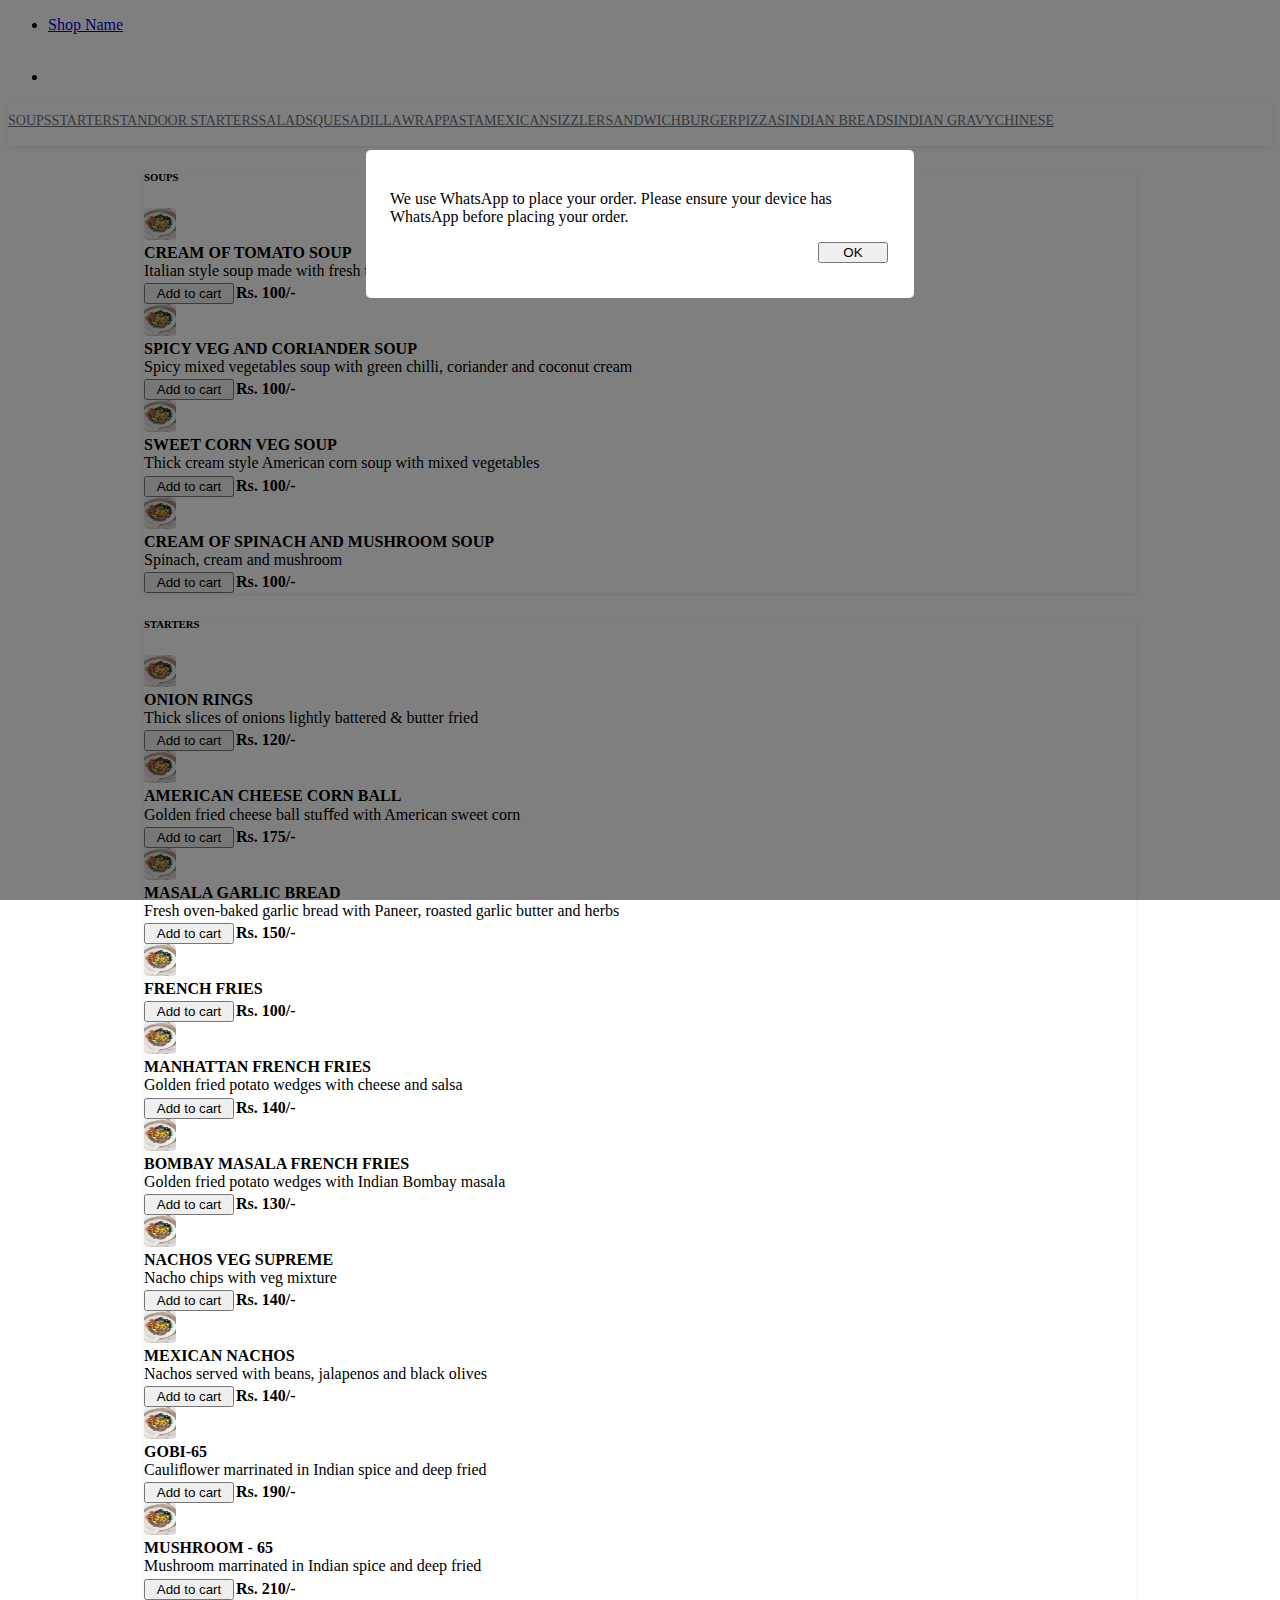
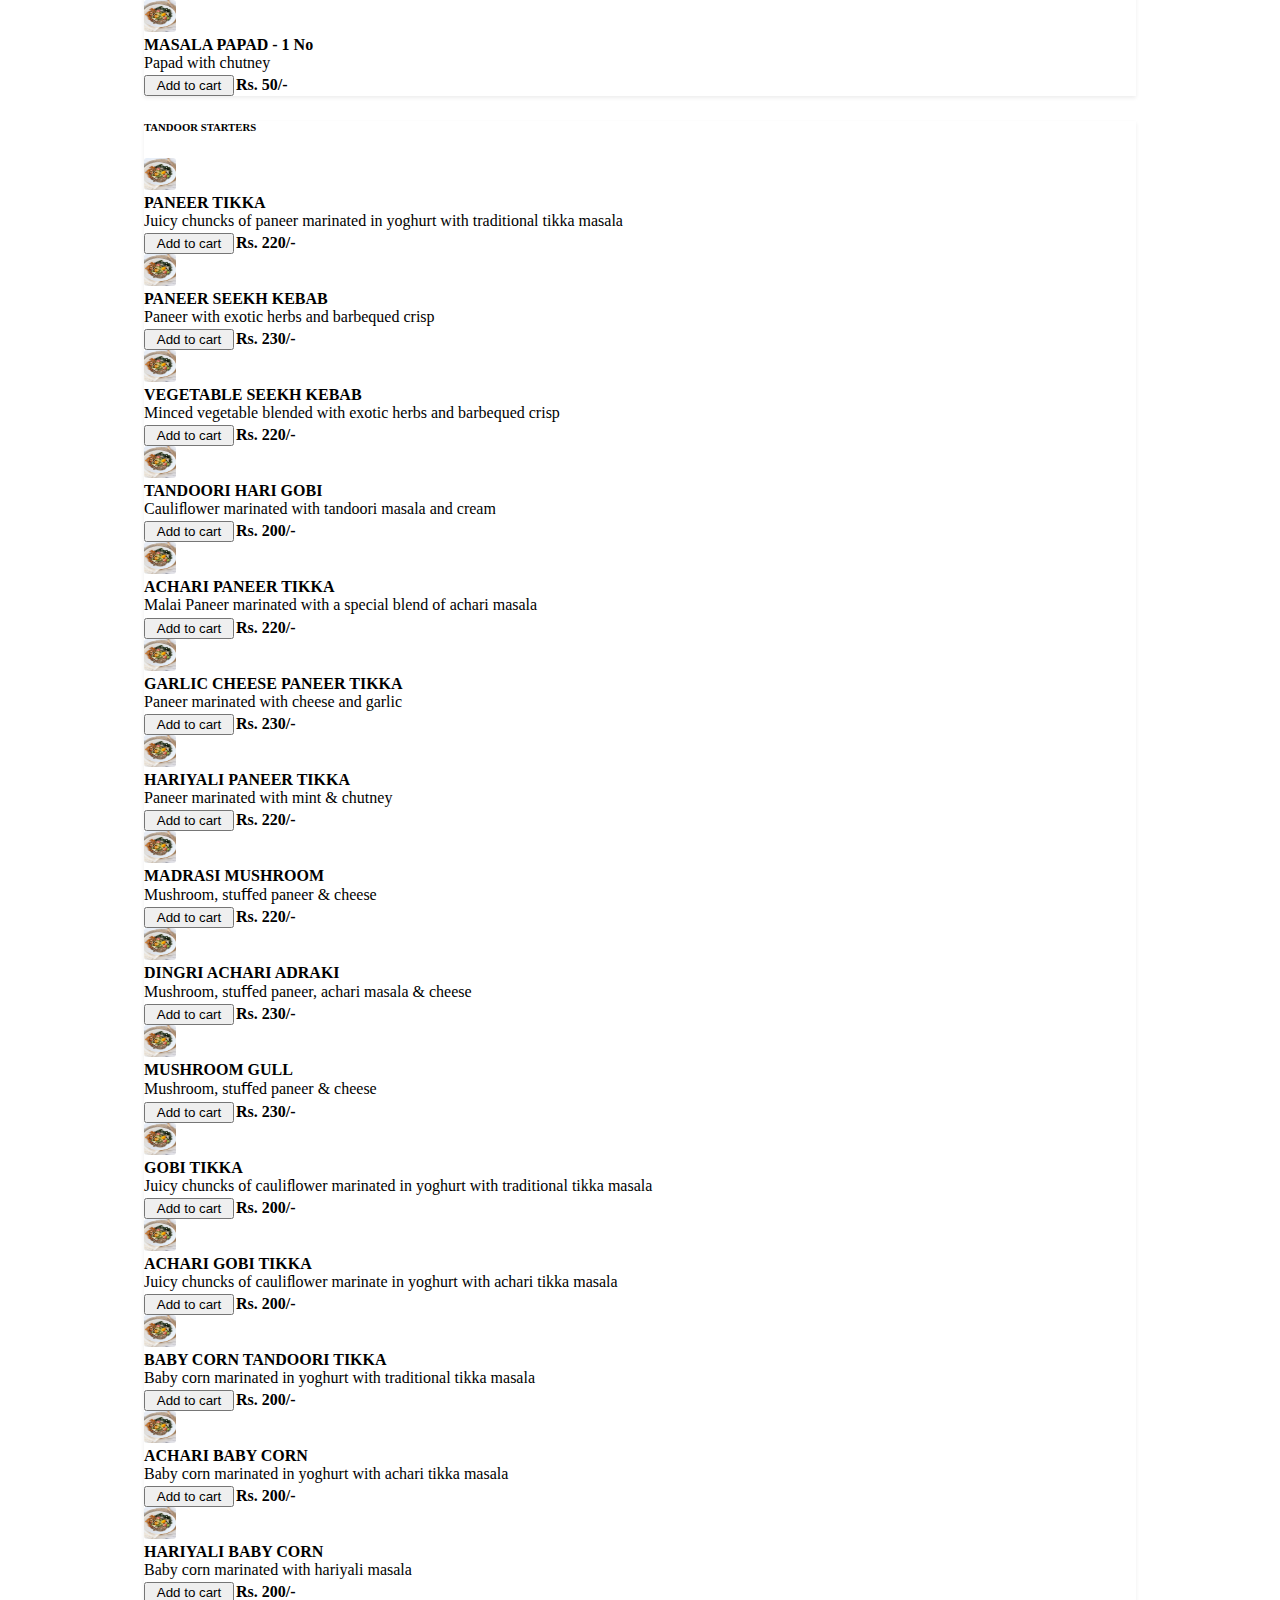
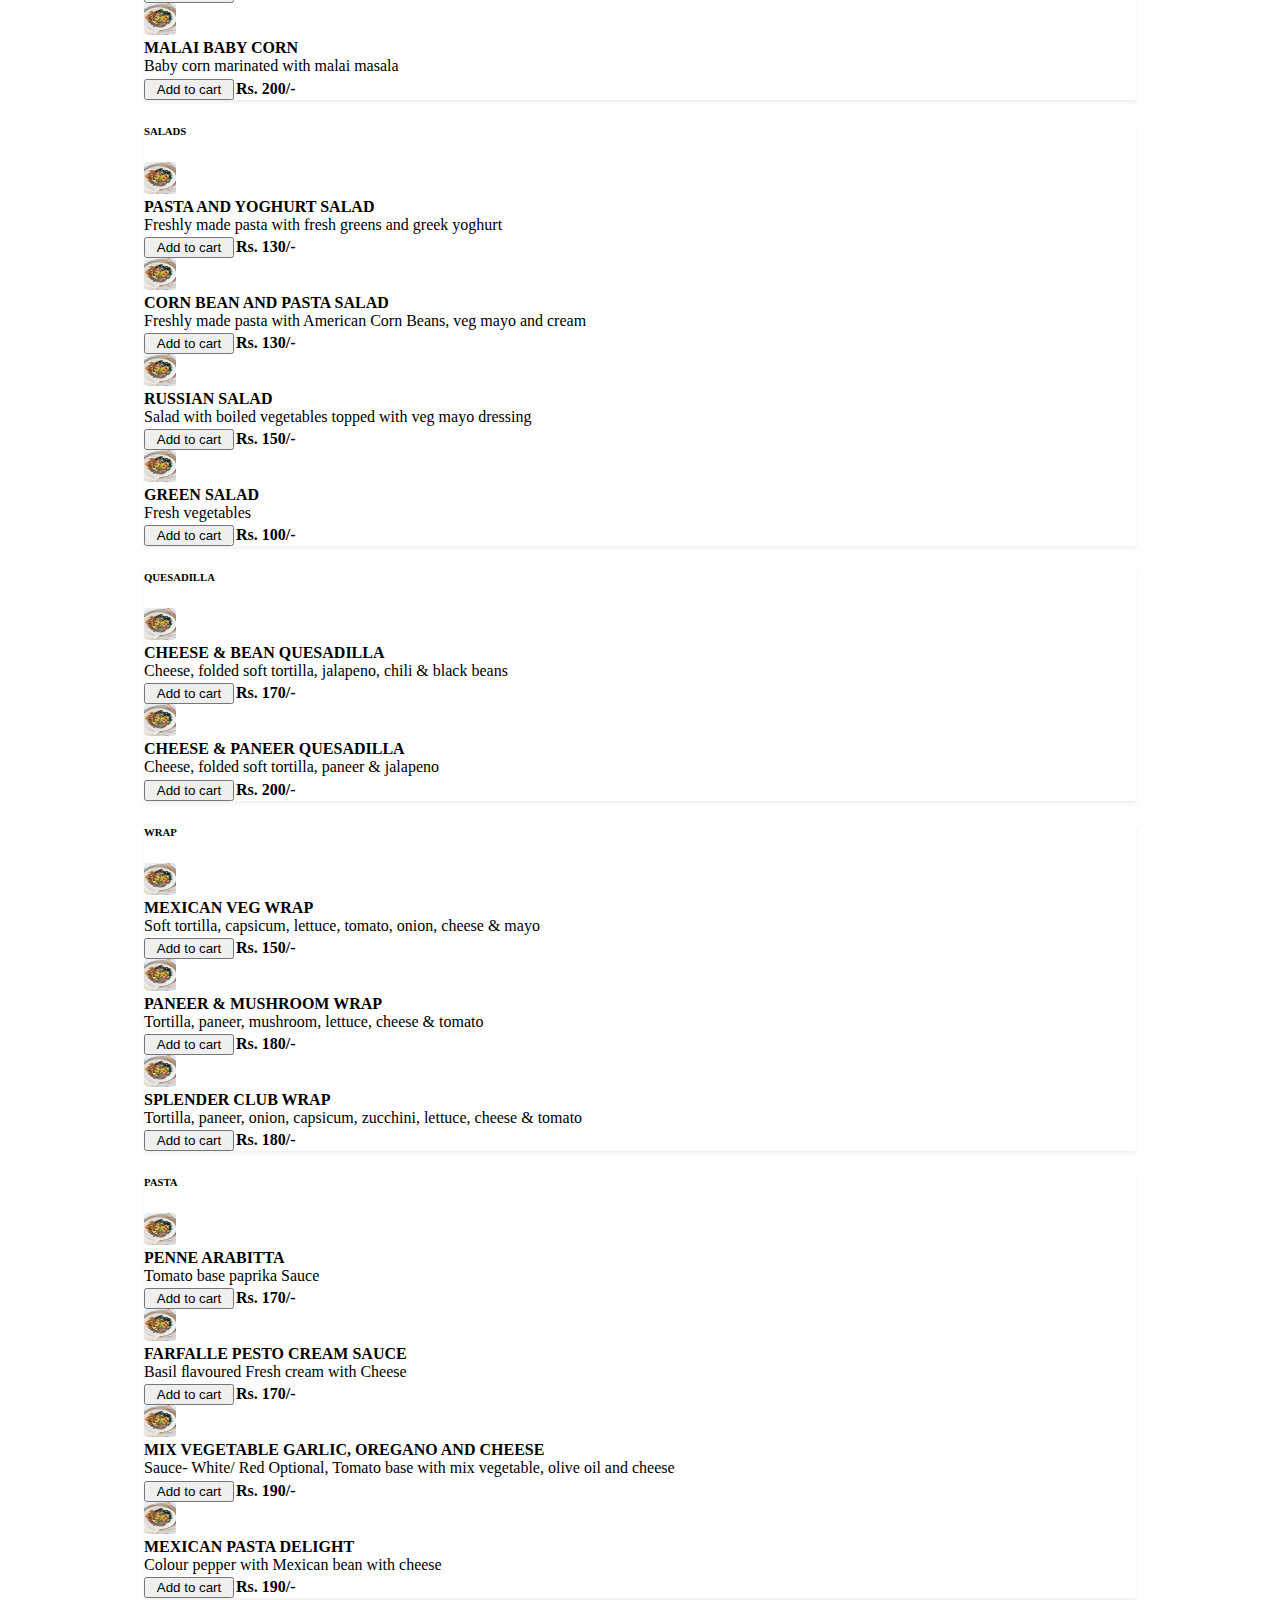
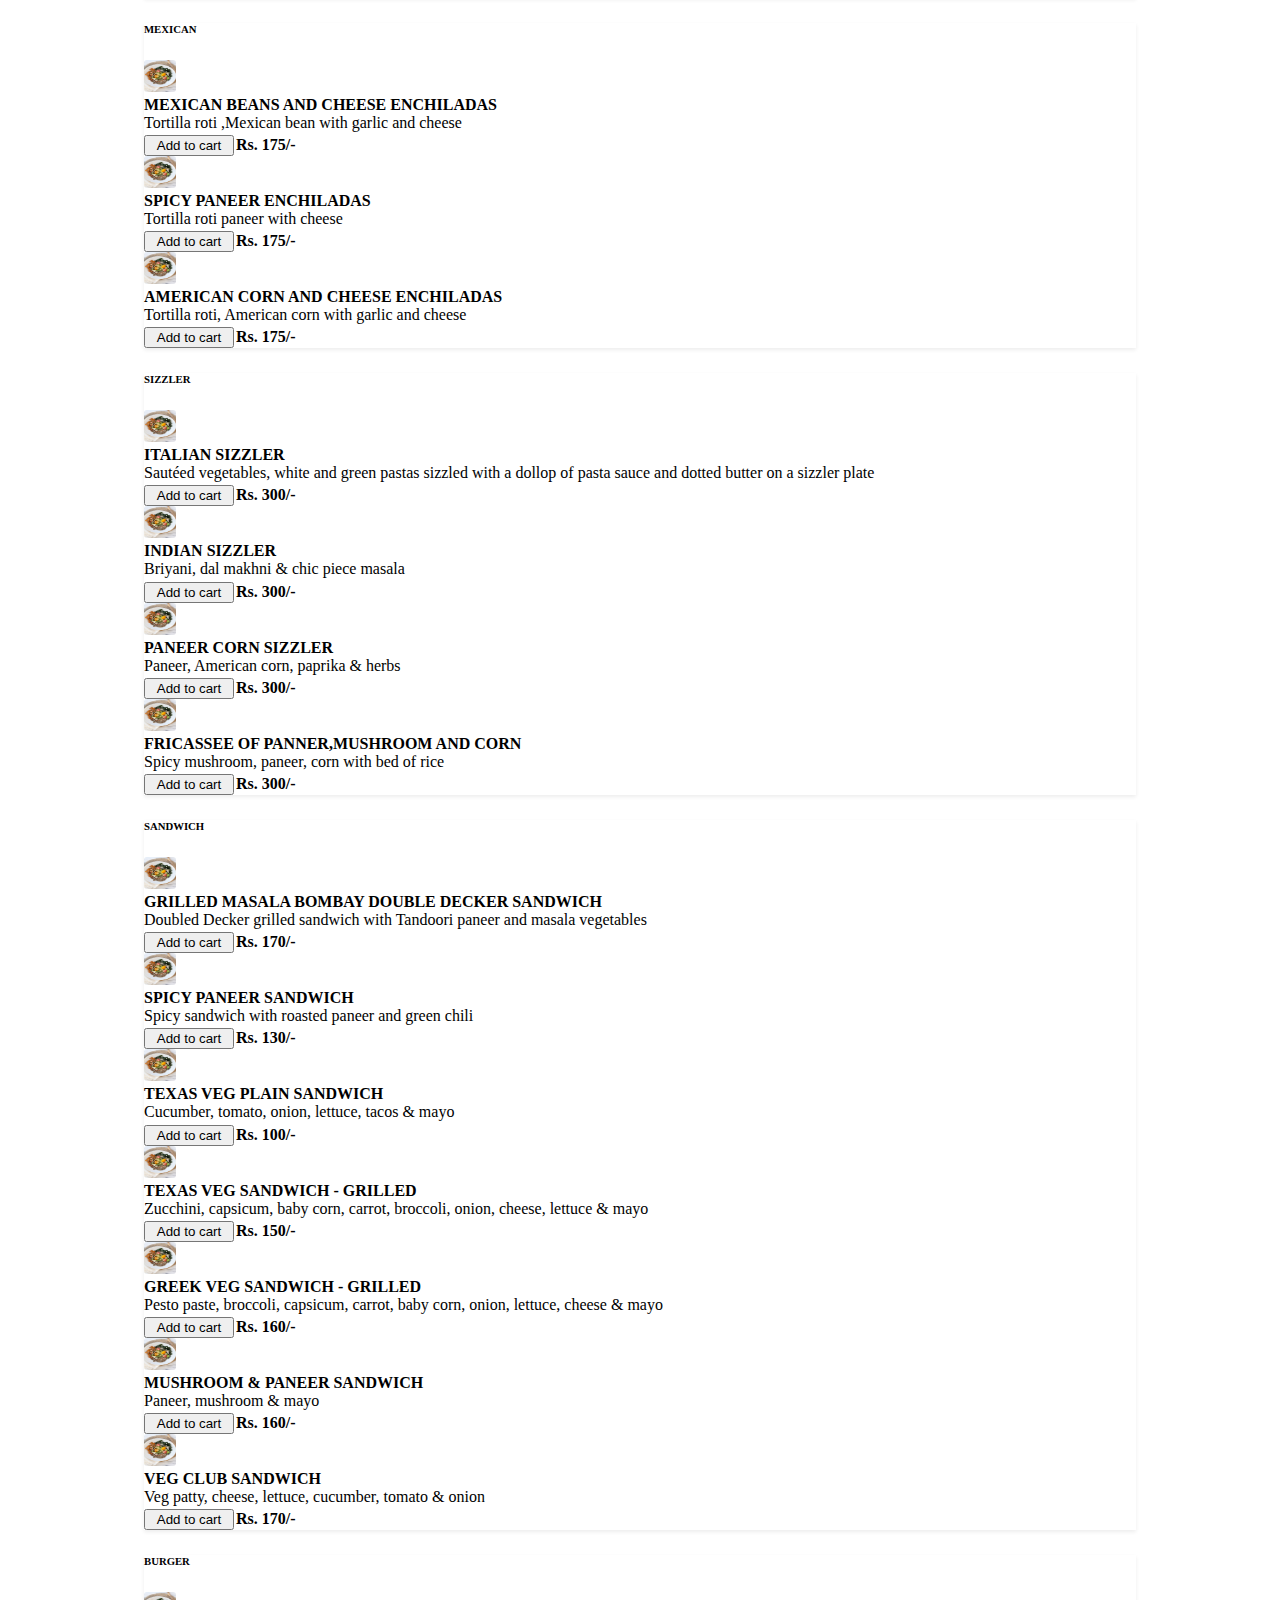
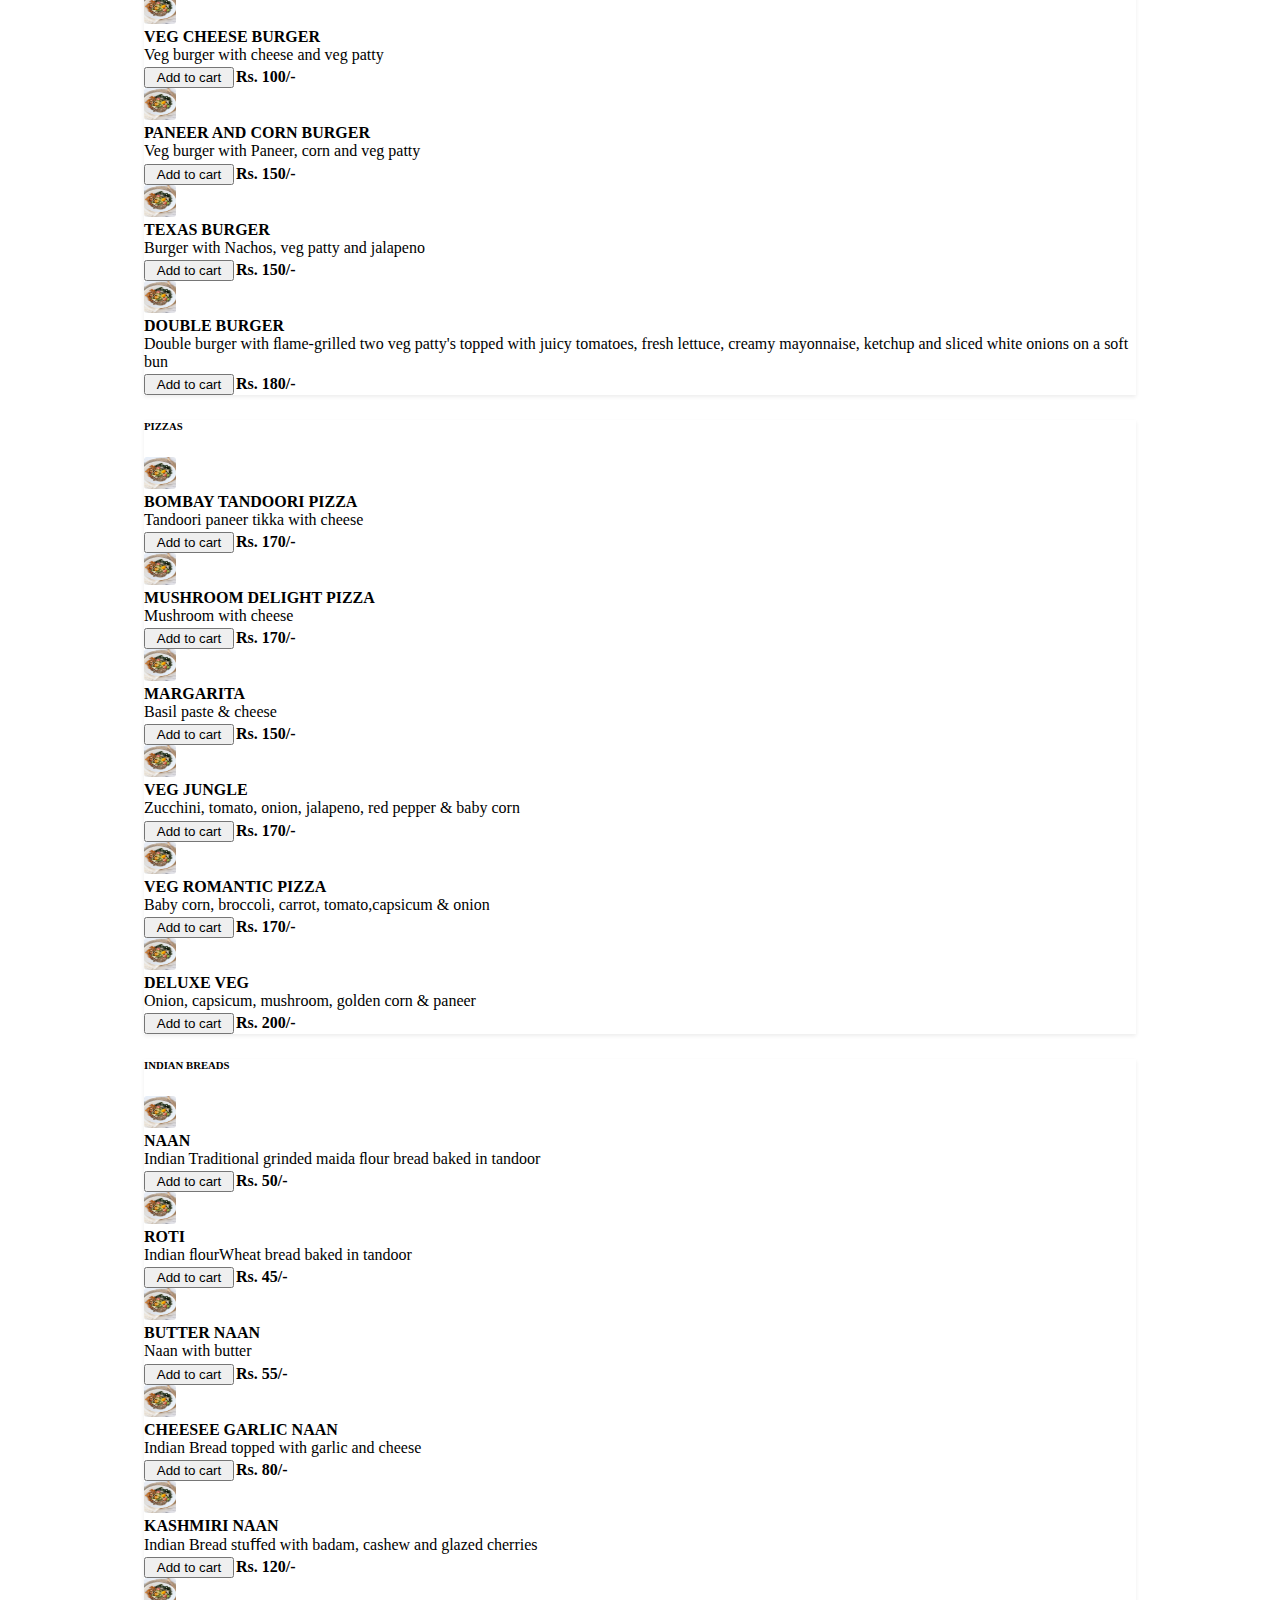
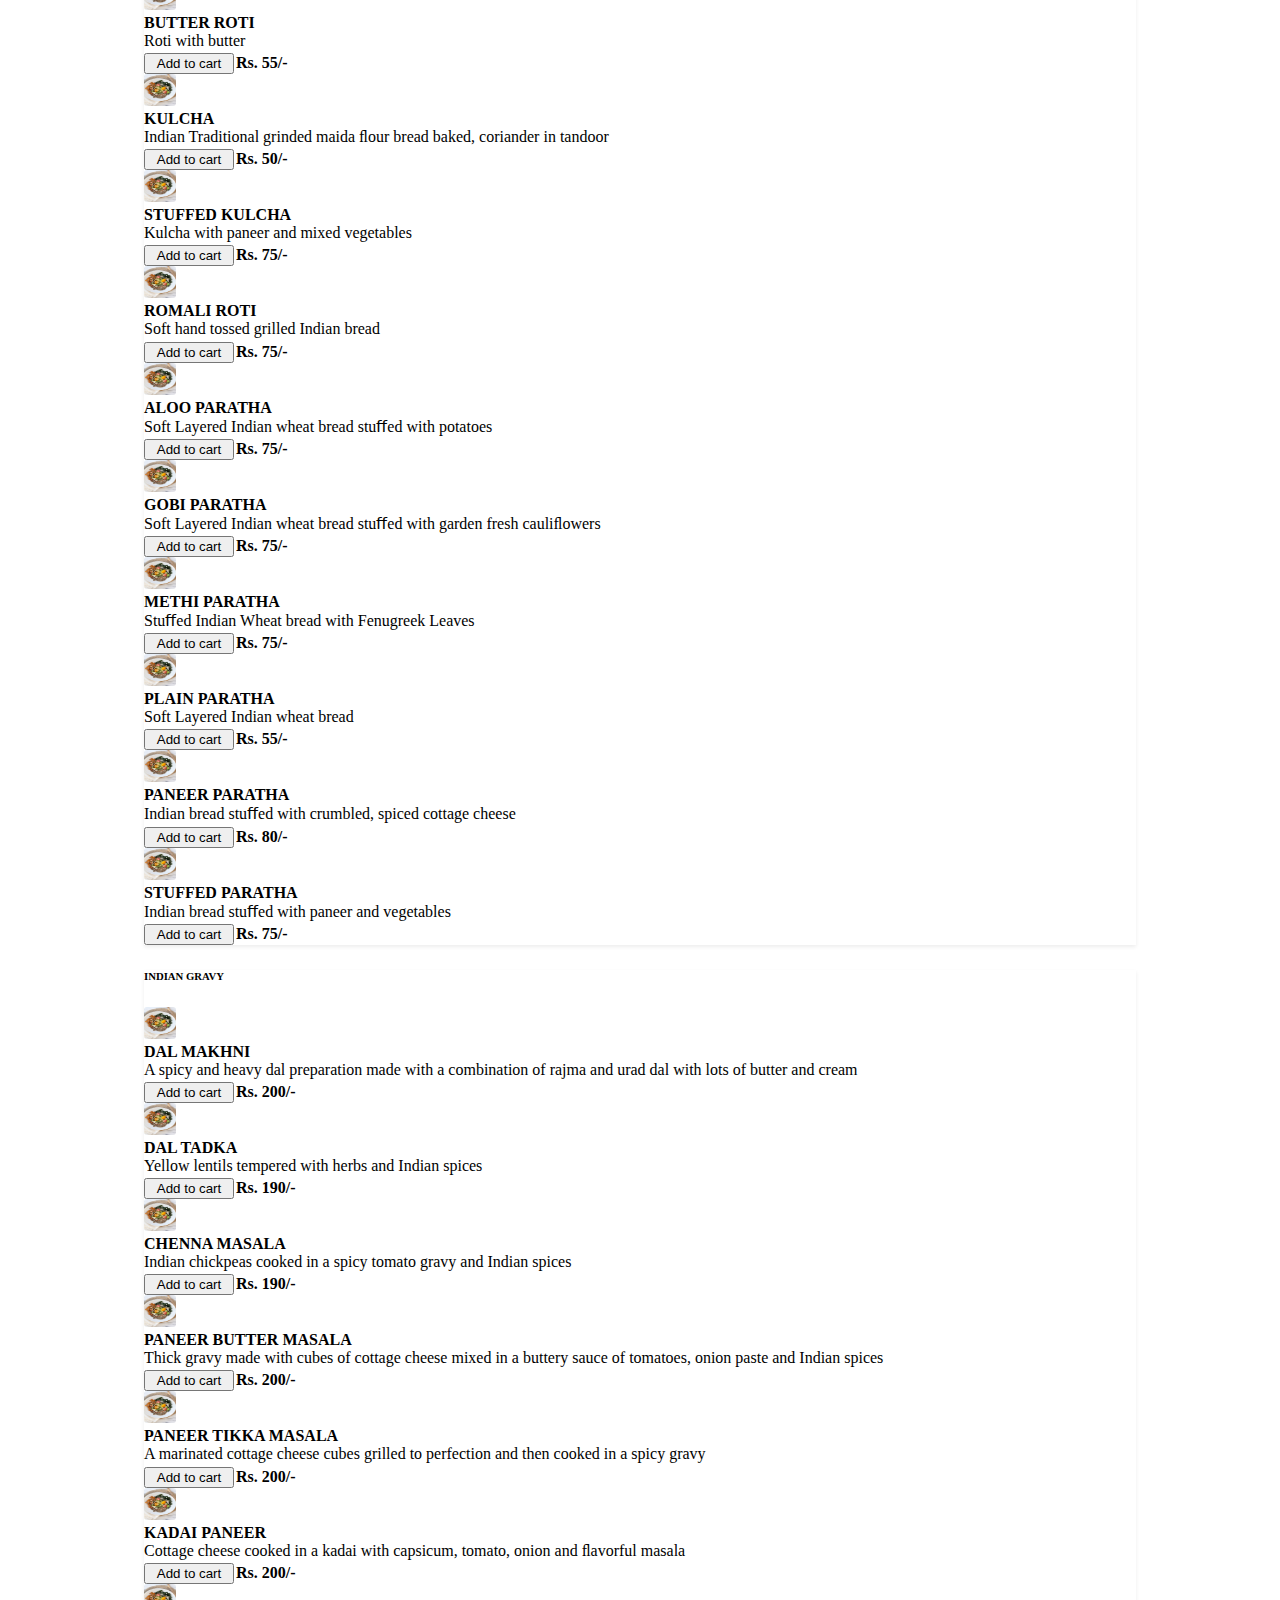
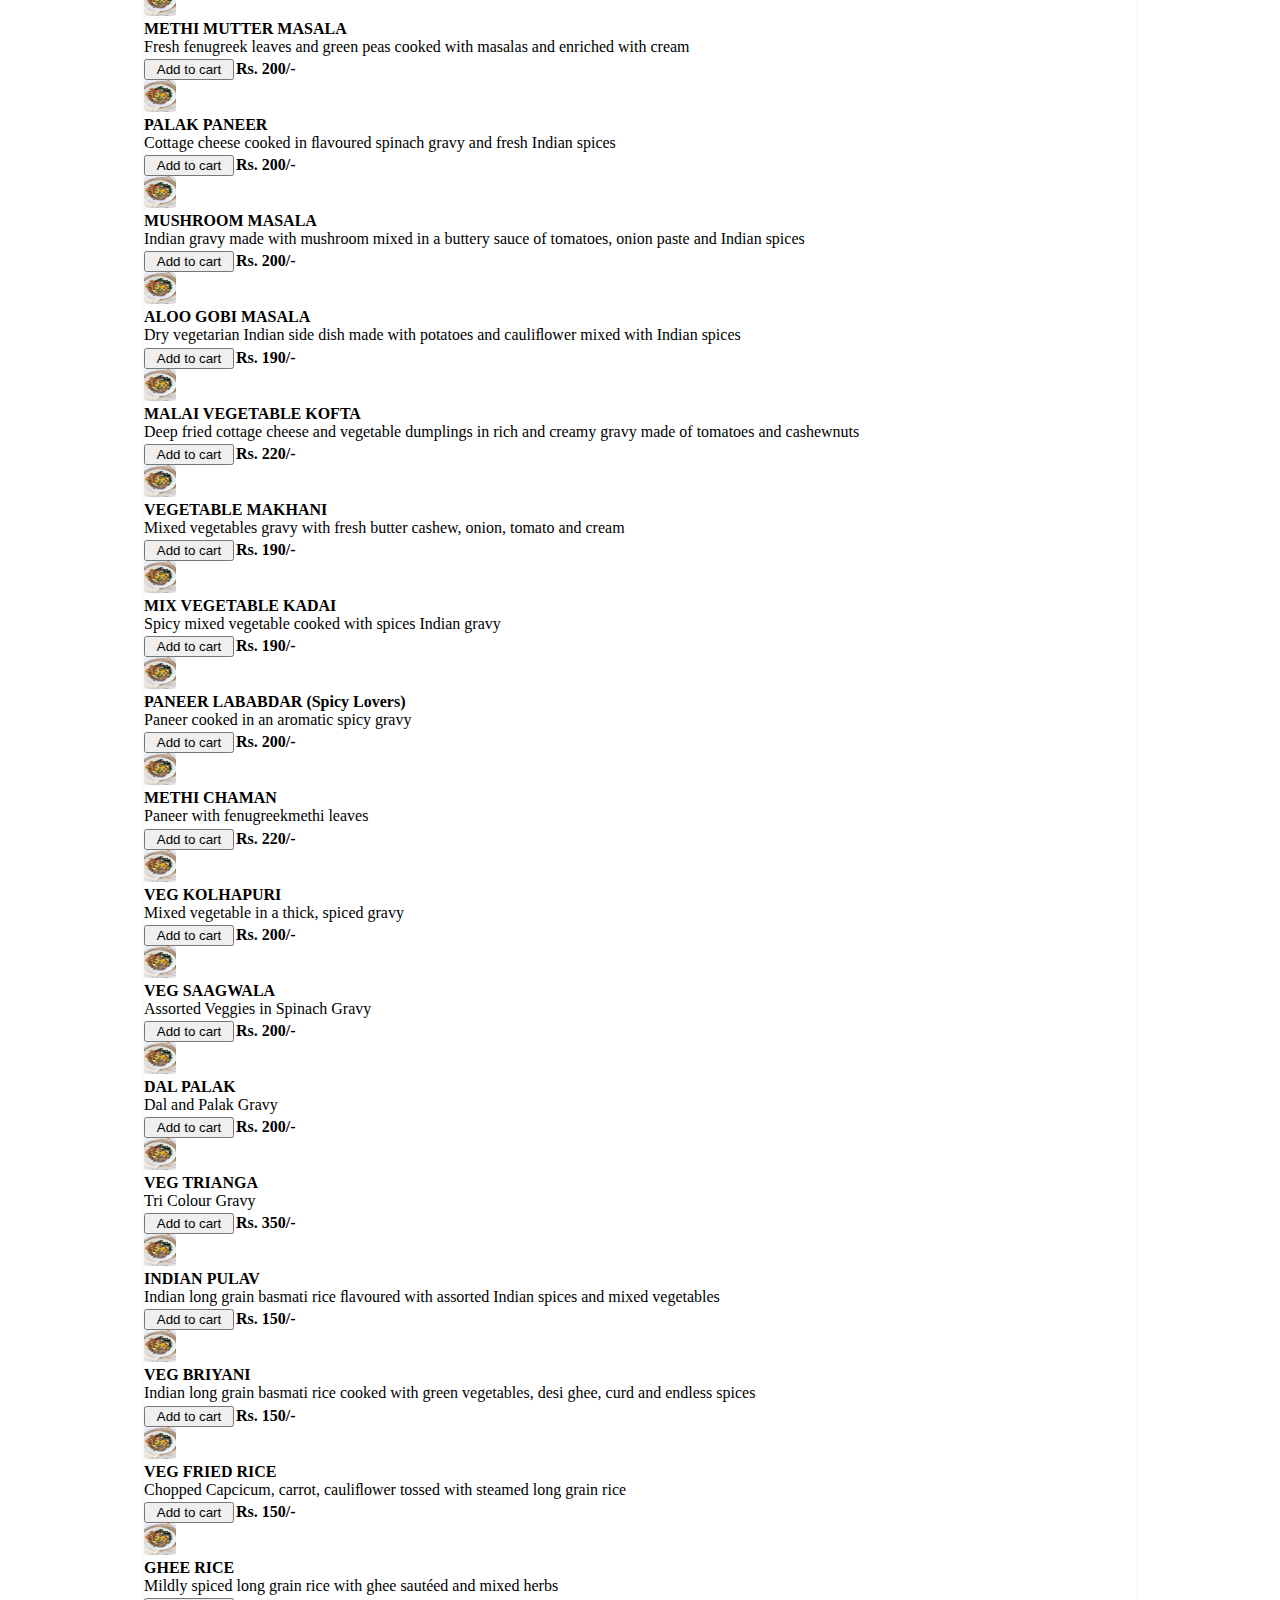
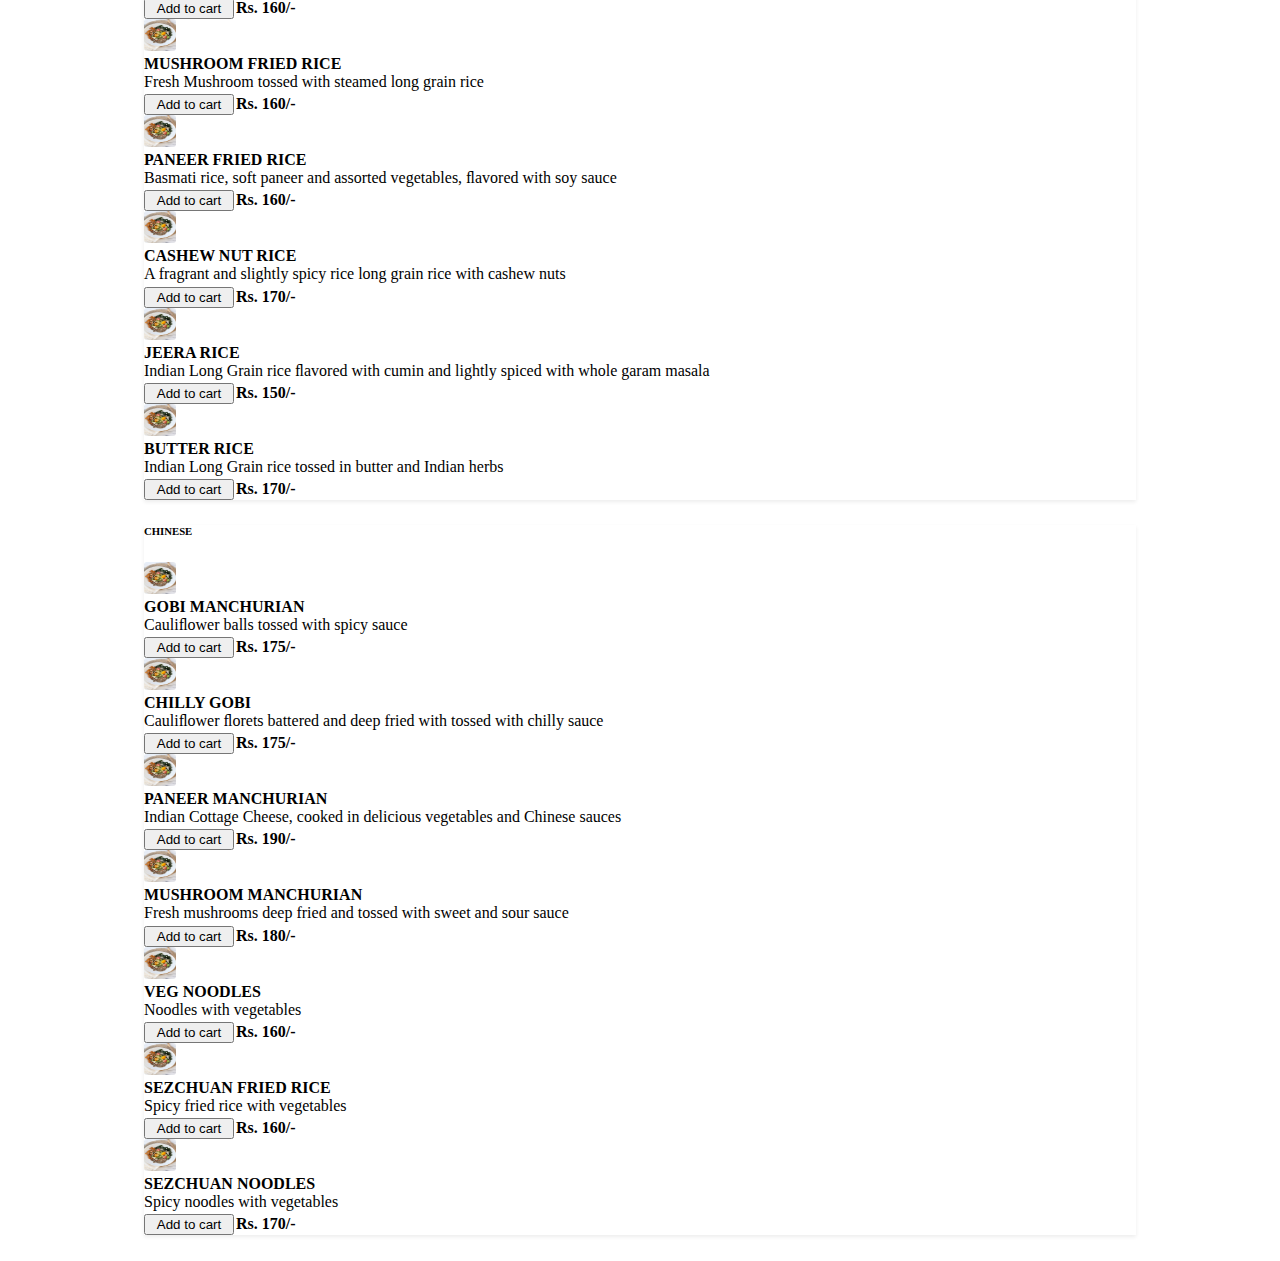
<file: index.html>
<!doctype html>
<html lang="en">

<head>
    <!-- Required meta tags -->
    <meta charset="utf-8">
    <meta name="viewport" content="width=device-width, initial-scale=1, shrink-to-fit=no">

    <!-- Bootstrap CSS -->
    <link rel="stylesheet" href="https://cdn.jsdelivr.net/npm/bootstrap@4.5.3/dist/css/bootstrap.min.css"
        integrity="sha384-TX8t27EcRE3e/ihU7zmQxVncDAy5uIKz4rEkgIXeMed4M0jlfIDPvg6uqKI2xXr2" crossorigin="anonymous">
    <!-- Custom CSS -->
    <link rel="stylesheet" href="./styles.css">

    <title>Shop Name</title>
</head>

<body class="bg-light">
    <div class="menu-container">
        <div class="sticky-top">
            <nav class="navbar navbar-expand-lg navbar-dark bg-dark">
                <div class="container-fluid">
                    <ul class="nav navbar-nav navbar-left">
                        <li>
                            <a class="navbar-brand mr-auto mr-lg-0" href="#">Shop Name</a>
                        </li>
                    </ul>

                    <ul class="nav navbar-nav navbar-right">
                        <li>
                            <svg class="my-cart-icon" width="2em" height="2em" viewBox="0 0 16 16" class="bi bi-cart4"
                                fill="white" xmlns="http://www.w3.org/2000/svg">
                                <path fill-rule="evenodd"
                                    d="M0 2.5A.5.5 0 0 1 .5 2H2a.5.5 0 0 1 .485.379L2.89 4H14.5a.5.5 0 0 1 .485.621l-1.5 6A.5.5 0 0 1 13 11H4a.5.5 0 0 1-.485-.379L1.61 3H.5a.5.5 0 0 1-.5-.5zM3.14 5l.5 2H5V5H3.14zM6 5v2h2V5H6zm3 0v2h2V5H9zm3 0v2h1.36l.5-2H12zm1.11 3H12v2h.61l.5-2zM11 8H9v2h2V8zM8 8H6v2h2V8zM5 8H3.89l.5 2H5V8zm0 5a1 1 0 1 0 0 2 1 1 0 0 0 0-2zm-2 1a2 2 0 1 1 4 0 2 2 0 0 1-4 0zm9-1a1 1 0 1 0 0 2 1 1 0 0 0 0-2zm-2 1a2 2 0 1 1 4 0 2 2 0 0 1-4 0z" />
                            </svg>
                            <span class="badge badge-notify my-cart-badge bg-success">0</span>
                        </li>
                    </ul>
                </div>
            </nav>

            <div class="nav-scroller bg-white shadow-sm">
                <nav class="nav nav-underline">
                </nav>
            </div>
        </div>


        <br class="placeholder">
    </div>

    <div class="cart-container">
        <nav class="navbar navbar-expand-lg sticky-top navbar-dark bg-dark">
            <div class="container-fluid">
                <ul class="nav navbar-nav navbar-left">
                    <li>
                        <a class="navbar-brand mr-auto mr-lg-0" href="#">Shop Name</a>
                    </li>
                </ul>

                <ul class="nav navbar-nav navbar-right">
                    <li>
                        <svg class="my-cart-icon" width="2em" height="2em" viewBox="0 0 16 16" class="bi bi-cart4"
                            fill="white" xmlns="http://www.w3.org/2000/svg">
                            <path fill-rule="evenodd"
                                d="M0 2.5A.5.5 0 0 1 .5 2H2a.5.5 0 0 1 .485.379L2.89 4H14.5a.5.5 0 0 1 .485.621l-1.5 6A.5.5 0 0 1 13 11H4a.5.5 0 0 1-.485-.379L1.61 3H.5a.5.5 0 0 1-.5-.5zM3.14 5l.5 2H5V5H3.14zM6 5v2h2V5H6zm3 0v2h2V5H9zm3 0v2h1.36l.5-2H12zm1.11 3H12v2h.61l.5-2zM11 8H9v2h2V8zM8 8H6v2h2V8zM5 8H3.89l.5 2H5V8zm0 5a1 1 0 1 0 0 2 1 1 0 0 0 0-2zm-2 1a2 2 0 1 1 4 0 2 2 0 0 1-4 0zm9-1a1 1 0 1 0 0 2 1 1 0 0 0 0-2zm-2 1a2 2 0 1 1 4 0 2 2 0 0 1-4 0z" />
                        </svg>
                        <span class="badge badge-notify my-cart-badge bg-success">0</span>
                    </li>
                </ul>
            </div>
        </nav>
        <div class="" id="my-cart-modal" tabindex="-1" aria-labelledby="Cart Items" aria-modal="true" role="dialog">
            <div class="modal-dialog" role="document">
                <div class="modal-content">
                    <div class="modal-header">
                        <h4 class="modal-title" id="myModalLabel">My Cart <span></span></h4><button type="button"
                            class="my-cart-icon close" data-dismiss="modal" aria-label="Close"><span
                                aria-hidden="true">×</span></button>
                    </div>
                    <div class="modal-body">
                        <table class="table table-hover table-borderless outer-table" id="my-cart-table">
                            <div class="alert alert-danger" role="alert" id="my-cart-empty-message">Your cart is empty
                            </div>
                        </table>
                    </div>
                    <div class="modal-footer"><button type="button" class="btn btn-default my-cart-icon"
                            data-dismiss="modal">Close</button><button type="button"
                            class="btn btn-primary my-cart-checkout" id="checkoutButton">Checkout</button></div>
                </div>
            </div>
        </div>
    </div>

    <div class="overlay container-fluid">
        <div class="overlay-dialog">
            <p>We use WhatsApp to place your order. Please ensure your device has WhatsApp before
                placing your order.</p>
            <button class="btn btn-primary" id="overlayOkButton">OK</button>
        </div>
    </div>


    <!-- jQuery, Popper.js, and Bootstrap JS -->
    <script src="https://ajax.googleapis.com/ajax/libs/jquery/3.5.1/jquery.min.js"></script>
    <script src="https://cdn.jsdelivr.net/npm/popper.js@1.16.1/dist/umd/popper.min.js"
        integrity="sha384-9/reFTGAW83EW2RDu2S0VKaIzap3H66lZH81PoYlFhbGU+6BZp6G7niu735Sk7lN"
        crossorigin="anonymous"></script>
    <script src="https://cdn.jsdelivr.net/npm/bootstrap@4.5.3/dist/js/bootstrap.min.js"
        integrity="sha384-w1Q4orYjBQndcko6MimVbzY0tgp4pWB4lZ7lr30WKz0vr/aWKhXdBNmNb5D92v7s"
        crossorigin="anonymous"></script>

    <!-- Our Script -->
    <script src="./index.js"></script>

</body>

</html>
</file>
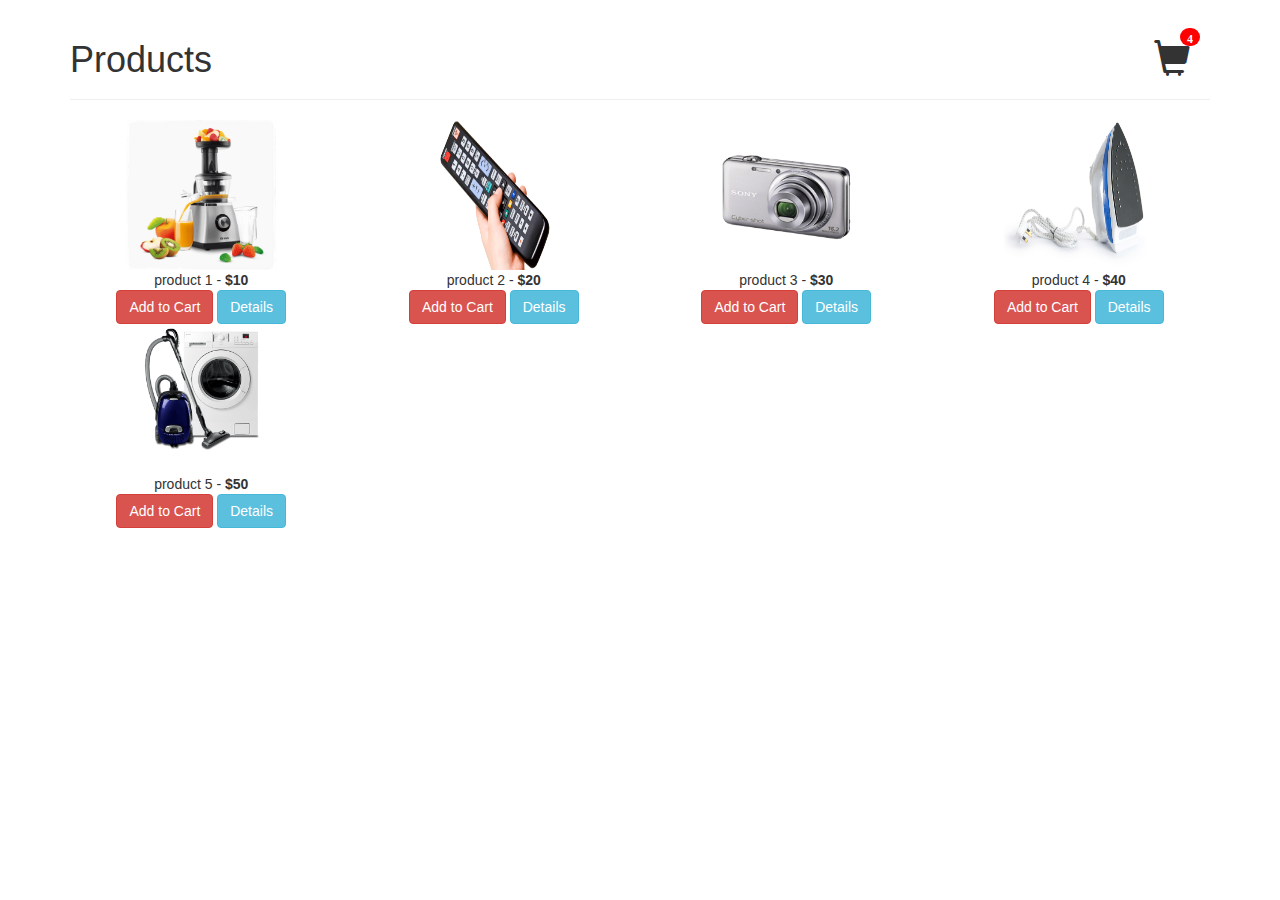
<file: jquery.mycart-master/jquery.mycart-master/index.html>
<html>

<head>
  <title>My Cart</title>
  <link rel="stylesheet" href="css/bootstrap.min.css">
  <style>
  .badge-notify{
    background:red;
    position:relative;
    top: -20px;
    right: 10px;
  }
  .my-cart-icon-affix {
    position: fixed;
    z-index: 999;
  }
  </style>
</head>

<body class="container">

  <div class="page-header">
    <h1>Products
      <div style="float: right; cursor: pointer;">
        <span class="glyphicon glyphicon-shopping-cart my-cart-icon"><span class="badge badge-notify my-cart-badge"></span></span>
      </div>
    </h1>
  </div>

<!--   <button type="addNewProduct" name="addNewProduct" id="addNewProduct">Add New Product</button>
 -->
  <div class="row">
    <div class="col-md-3 text-center">
      <img src="images/img_1.png" width="150px" height="150px">
      <br>
      product 1 - <strong>$10</strong>
      <br>
      <button class="btn btn-danger my-cart-btn" data-id="1" data-name="product 1" data-summary="summary 1" data-price="10" data-quantity="1" data-image="images/img_1.png">Add to Cart</button>
      <a href="#" class="btn btn-info">Details</a>
    </div>

    <div class="col-md-3 text-center">
      <img src="images/img_2.png" width="150px" height="150px">
      <br>
      product 2 - <strong>$20</strong>
      <br>
      <button class="btn btn-danger my-cart-btn" data-id="2" data-name="product 2" data-summary="summary 2" data-price="20" data-quantity="1" data-image="images/img_2.png">Add to Cart</button>
      <a href="#" class="btn btn-info">Details</a>
    </div>

    <div class="col-md-3 text-center">
      <img src="images/img_3.png" width="150px" height="150px">
      <br>
      product 3 - <strong>$30</strong>
      <br>
      <button class="btn btn-danger my-cart-btn" data-id="3" data-name="product 3" data-summary="summary 3" data-price="30" data-quantity="1" data-image="images/img_3.png">Add to Cart</button>
      <a href="#" class="btn btn-info">Details</a>
    </div>

    <div class="col-md-3 text-center">
      <img src="images/img_4.png" width="150px" height="150px">
      <br>
      product 4 - <strong>$40</strong>
      <br>
      <button class="btn btn-danger my-cart-btn" data-id="4" data-name="product 4" data-summary="summary 4" data-price="40" data-quantity="1" data-image="images/img_4.png">Add to Cart</button>
      <a href="#" class="btn btn-info">Details</a>
    </div>

    <div class="col-md-3 text-center">
      <img src="images/img_5.png" width="150px" height="150px">
      <br>
      product 5 - <strong>$50</strong>
      <br>
      <button class="btn btn-danger my-cart-btn" data-id="5" data-name="product 5" data-summary="summary 5" data-price="50" data-quantity="1" data-image="images/img_5.png">Add to Cart</button>
      <a href="#" class="btn btn-info">Details</a>
    </div>

  </div>


  <script src="js/jquery-2.2.3.min.js"></script>
  <script type='text/javascript' src="js/bootstrap.min.js"></script>
  <script type='text/javascript' src="js/jquery.mycart.js"></script>
  <script type="text/javascript">
  $(function () {

    var goToCartIcon = function($addTocartBtn){
      var $cartIcon = $(".my-cart-icon");
      var $image = $('<img width="30px" height="30px" src="' + $addTocartBtn.data("image") + '"/>').css({"position": "fixed", "z-index": "999"});
      $addTocartBtn.prepend($image);
      var position = $cartIcon.position();
      $image.animate({
        top: position.top,
        left: position.left
      }, 500 , "linear", function() {
        $image.remove();
      });
    }

    $('.my-cart-btn').myCart({
      currencySymbol: '$',
      classCartIcon: 'my-cart-icon',
      classCartBadge: 'my-cart-badge',
      classProductQuantity: 'my-product-quantity',
      classProductRemove: 'my-product-remove',
      classCheckoutCart: 'my-cart-checkout',
      affixCartIcon: true,
      showCheckoutModal: true,
      numberOfDecimals: 2,
      cartItems: [
        {id: 1, name: 'product 1', summary: 'summary 1', price: 10, quantity: 1, image: 'images/img_1.png'},
        {id: 2, name: 'product 2', summary: 'summary 2', price: 20, quantity: 2, image: 'images/img_2.png'},
        {id: 3, name: 'product 3', summary: 'summary 3', price: 30, quantity: 1, image: 'images/img_3.png'}
      ],
      
      clickOnAddToCart: function($addTocart){
        goToCartIcon($addTocart);
      },
      
      afterAddOnCart: function(products, totalPrice, totalQuantity) {
        console.log("afterAddOnCart", products, totalPrice, totalQuantity);
      },
      
      clickOnCartIcon: function($cartIcon, products, totalPrice, totalQuantity) {
        console.log("cart icon clicked", $cartIcon, products, totalPrice, totalQuantity);
      },
      
      checkoutCart: function(products, totalPrice, totalQuantity) {
        var checkoutString = "Total Price: " + totalPrice + "\nTotal Quantity: " + totalQuantity;
        checkoutString += "\n\n id \t name \t summary \t price \t quantity \t image path";
        $.each(products, function(){
          checkoutString += ("\n " + this.id + " \t " + this.name + " \t " + this.summary + " \t " + this.price + " \t " + this.quantity + " \t " + this.image);
        });
        alert(checkoutString)
        console.log("checking out", products, totalPrice, totalQuantity);
      },
      
      getDiscountPrice: function(products, totalPrice, totalQuantity) {
        console.log("calculating discount", products, totalPrice, totalQuantity);
        return totalPrice * 0.5;
      }
    });

    // $("#addNewProduct").click(function(event) {
    //   var currentElementNo = $(".row").children().length + 1;
    //   $(".row").append('<div class="col-md-3 text-center"><img src="images/img_empty.png" width="150px" height="150px"><br>product ' + currentElementNo + ' - <strong>$' + currentElementNo + '</strong><br><button class="btn btn-danger my-cart-btn" data-id="' + currentElementNo + '" data-name="product ' + currentElementNo + '" data-summary="summary ' + currentElementNo + '" data-price="' + currentElementNo + '" data-quantity="1" data-image="images/img_empty.png">Add to Cart</button><a href="#" class="btn btn-info">Details</a></div>')
    // });
  
  });
  </script>

</body>

</html>
</file>
<file: styles.css>
/* Styling the notification icon displaying the number of items in the cart */
.badge-notify {
  color: white;
  position: relative;
  top: -14px;
  right: 14px;
}

/* To style all the buttons on the page */
.btn {
  margin: 0 0.125rem 0 0;
}

/* To style the item description */
.item-details {
  margin: 0 0 0.2rem 0;
}

/* Styling the image for the item on the menu */
.item-img {
  width: 32px;
  height: 32px;
  border-radius: 0.2rem;
  margin-right: 0.25rem;
}

/* To style the item name */
.item-name {
  font-weight: bold;
}

/* Styling the contents of the cart modal page */
.modal-dialog {
  margin: 0 auto;
  text-align: center;
  padding: 1rem;
  min-width: 17.75rem;
  max-width: 31.25rem;
}

/* Styling for the add-to-cart buttons */
.my-cart-btn {
  min-width: 90px;
}

/* Styling the cart modal page */
#my-cart-modal {
  display: block;
  position: relative;
  z-index: 10;
}

/* To style the item quantity displayed in the cart */
.my-product-quantity {
  text-align: center;
}

/* Styling for the overlay  */
.overlay {
  position: fixed;
  width: 100%;
  height: 100%;
  top: 0;
  left: 0;
  right: 0;
  bottom: 0;
  background-color: rgba(0, 0, 0, 0.5);
  z-index: 10000;
}

/* Styling for the overlay content */
.overlay-dialog {
  margin: 150px auto;
  max-width: 500px;
  border-radius: 0.3rem;
  padding: 1.5rem 1.5rem 3.5rem;
  background-color: white;
}

/* Styling for the button in the overlay dialog  */
#overlayOkButton {
  width: 70px;
  margin-bottom: 2rem;
  float: right;
}

/* To style the remove button on the main page */
.page-remove-button {
  min-width: 90px;
}

/* To style the price displayed in the menu */
.price {
  margin: 0.5rem 1rem 0 0;
  font-weight: bold;
}

/* Styling each of the menu sections */
section {
  max-width: 992px;
  margin: 0 auto;
}

/* Doubling the image size for medium and smaller width screens */
@media (max-width: 768px) {
  .item-img {
    width: 64px;
    height: 64px;
    margin-right: 0.25rem;
  }
}

/*---------------------------------------- For the Offcanvas template ---------------------------------------------*/
body {
  overflow-x: hidden; /* Prevent scroll on narrow devices */
}

.shadow-sm {
  box-shadow: 0 0.125rem 0.25rem rgba(0, 0, 0, 0.075) !important;
}

.nav-scroller {
  position: relative;
  z-index: 2;
  height: 2.75rem;
  overflow-y: hidden;
}

.nav-scroller .nav {
  display: -ms-flexbox;
  display: flex;
  -ms-flex-wrap: nowrap;
  flex-wrap: nowrap;
  padding-bottom: 1rem;
  margin-top: -1px;
  overflow-x: auto;
  color: rgba(255, 255, 255, 0.75);
  text-align: center;
  white-space: nowrap;
  -webkit-overflow-scrolling: touch;
}

.nav-underline .nav-link {
  padding-top: 0.75rem;
  padding-bottom: 0.75rem;
  font-size: 0.875rem;
  color: #6c757d;
}

.nav-underline .nav-link:hover {
  color: #007bff;
}

.nav-underline .active {
  font-weight: 500;
  color: #343a40;
}
</file>
